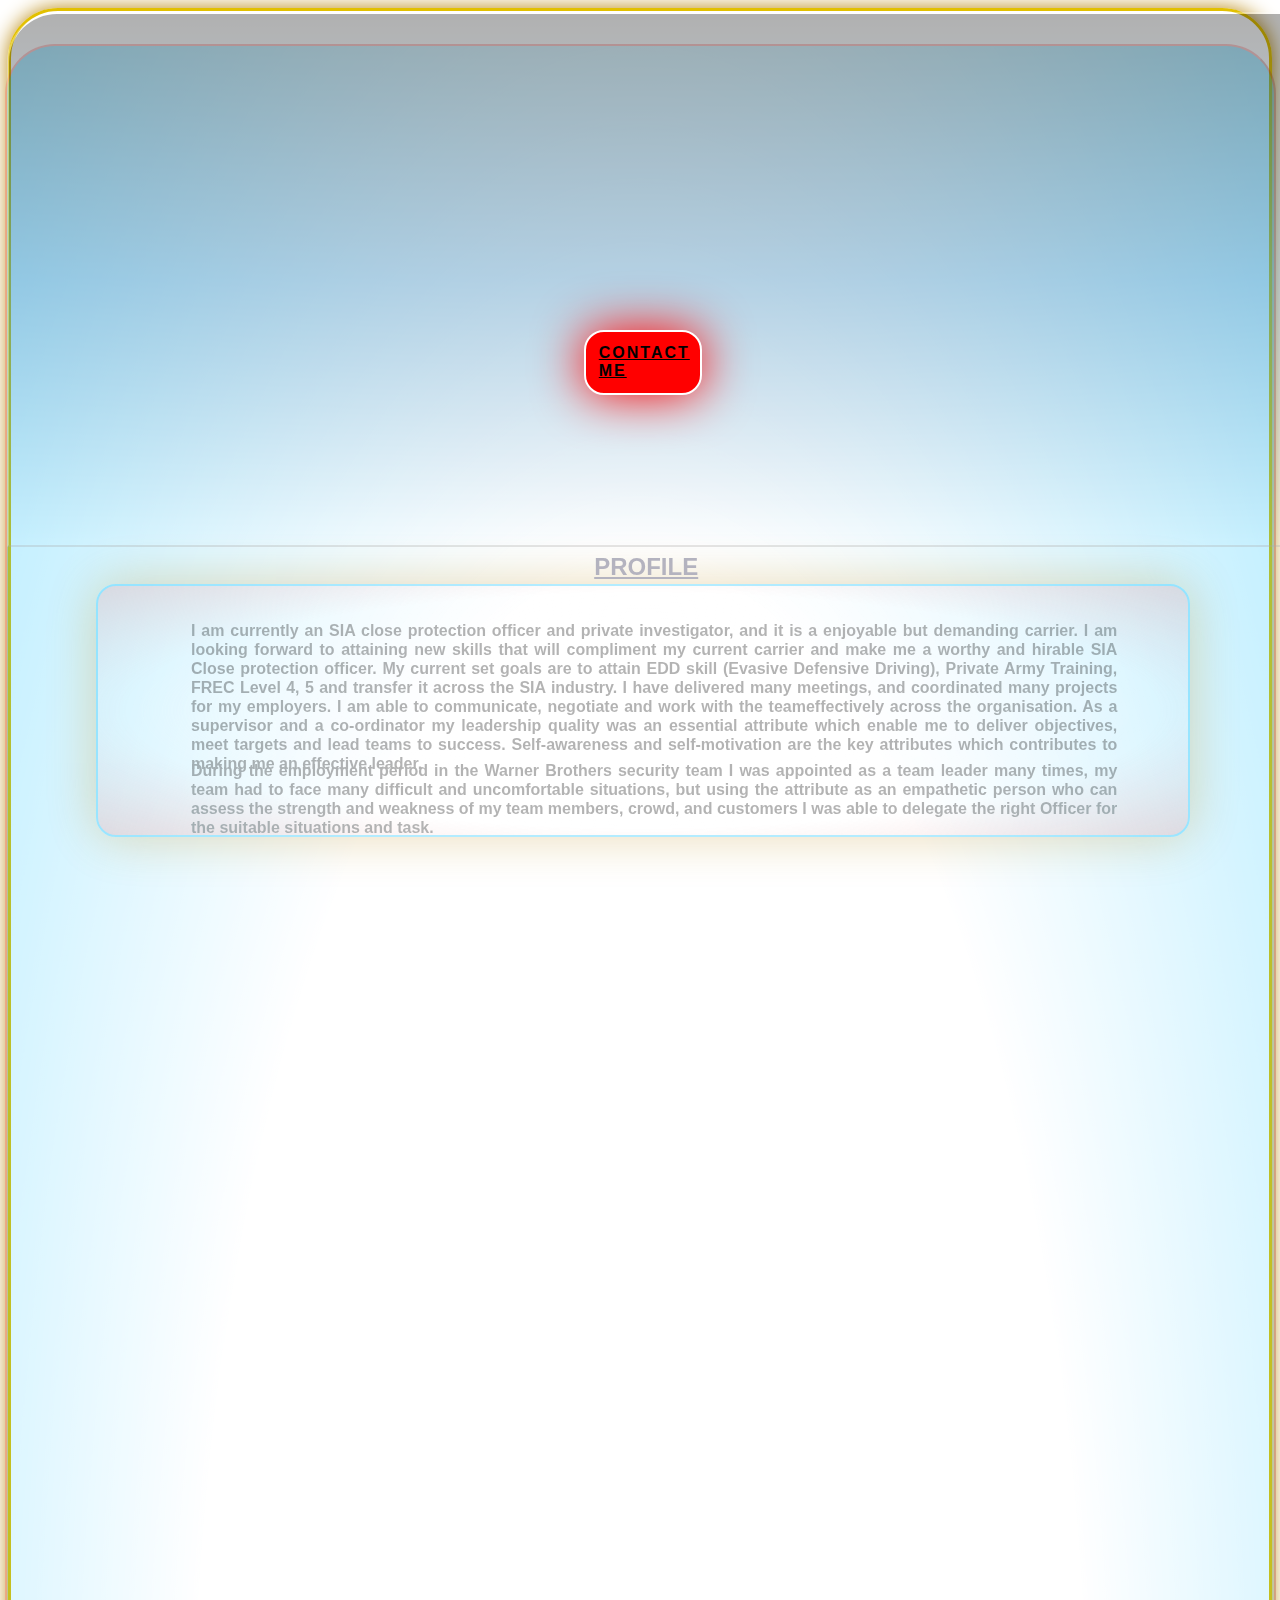
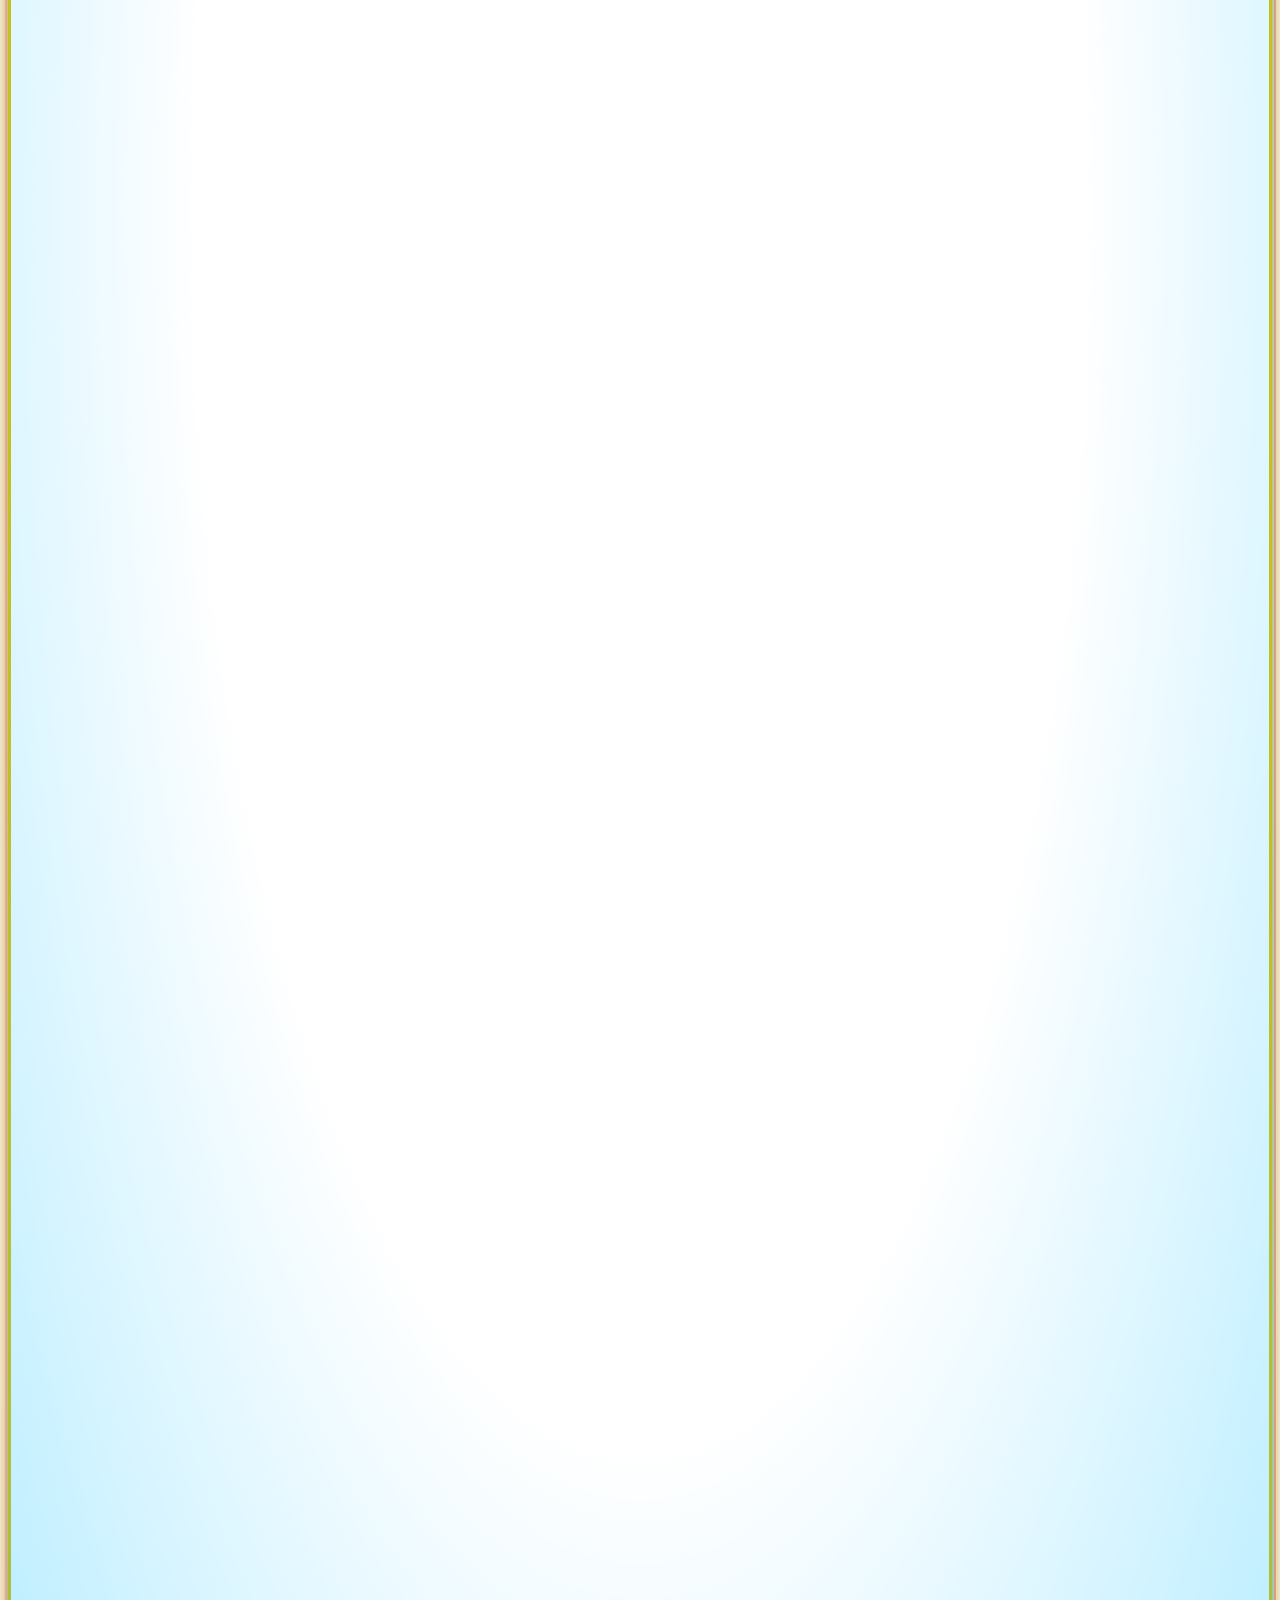
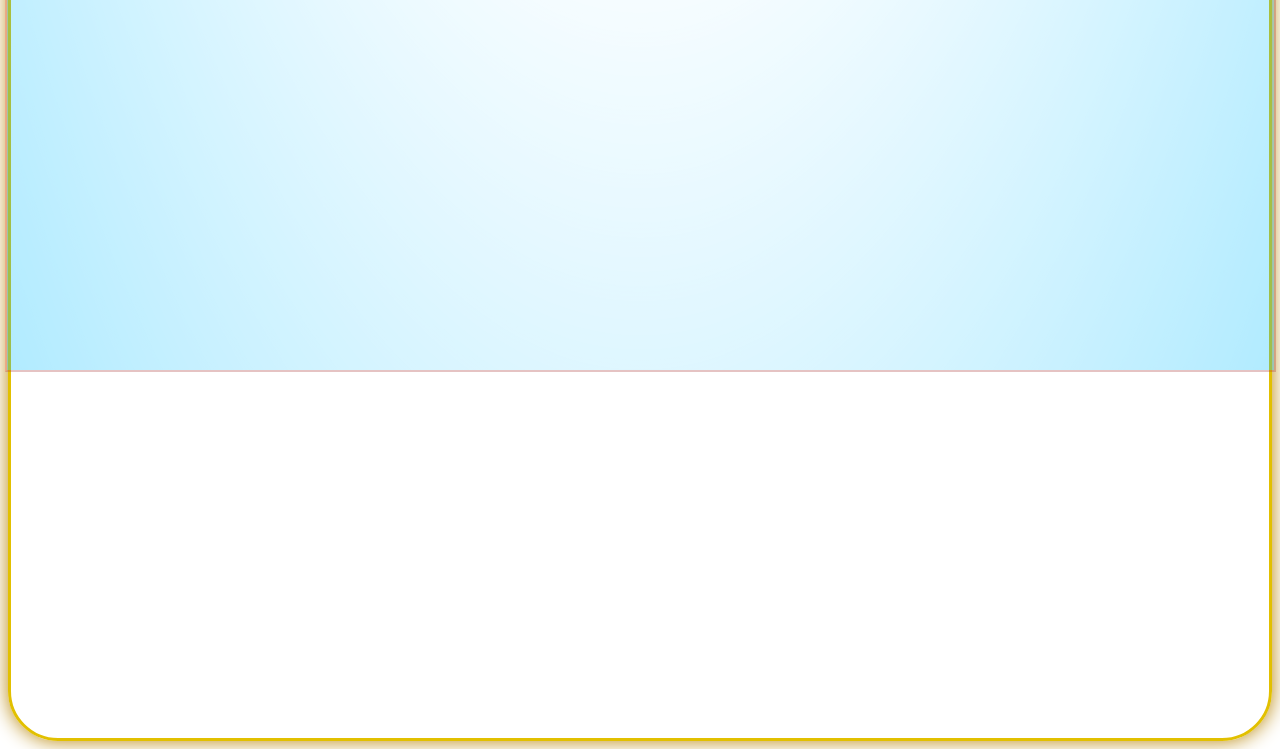
<file: index.html>
<!DOCTYPE html>
<html lang="en">
<head>
    <meta charset="UTF-8">
    <meta name="viewport" content="width=device-width, initial-scale=1.0">
    <title>Nathan Moses</title>
    <link rel="stylesheet" href="style.css">
    <link rel="preconnect" href="https://fonts.googleapis.com">
    <link rel="preconnect" href="https://fonts.gstatic.com" crossorigin>
    <link href="https://fonts.googleapis.com/css2?family=Poppins:wght@500;600&display=swap" rel="stylesheet">

    <div class="background-border"></div>
    <div class="border1"></div>
<body>

 <main>
    <div id="profile-id">
        <img src="Profile.png" alt="Nathan Profile" class="logo">
    </div>

    <header class="header">
        <div class="nav">
            <a href="#profile-id">PROFILE</a>
            <a href="#summary-id">EDUCATION</a>
            <a href="#education-id">QUALIFICATIONS</a>
            <a href="#qualific-id">SKILLS & ABILITIES</a>
            <a href="#skills-id">HOBBIES & INTEREST</a>
            <a href="#hobbies-id">WORK EXPERIENCE</a>
            <a href="#reference-id">REFERENCE</a>
          </div>
    </header>

    <a href="contact.html" class="letter">CONTACT ME</a>
        
    <div class="profile">
            <h1 class="name">NATHAN MOSES</h1>
            <h3 class="DBS">Valid DBS Certificate</h3>
            <h3 class="company">Founder and CTO of <em><a href="https://en.wikipedia.org/wiki/Security"><span>Shadow Tactics Security</span></a></em></h3>
            <h3 class="job">SIA Close Protection Officer and Private Investigator</h3>
    </div>

    <hr class="hr1">   

    <div class="objective">
            <hr class="profile-border"> 
            <h2 id="summary-id"><strong><u>PROFILE</u></strong></h2>
            <p class="objective-write"><strong>I am currently an SIA close protection officer and private investigator, 
                and it is a enjoyable but demanding carrier. I am looking forward to attaining 
                new skills that will compliment my current carrier and make me a worthy and hirable 
                SIA Close protection officer. My current set goals are to attain EDD skill (Evasive Defensive Driving), 
                Private Army Training, FREC Level 4, 5 and transfer it across the SIA industry.
                I have delivered many meetings, and coordinated many projects for my employers. I am able to communicate, 
                negotiate and work with the teameffectively across the organisation. As a supervisor and a co-ordinator 
                my leadership quality was an essential attribute which enable me to deliver objectives, meet targets and 
                lead teams to success. Self-awareness and self-motivation are the key attributes which contributes to making 
                me an effective leader.</strong><span class="objective-write1"><strong>During the employment period in the Warner Brothers security team I was appointed as a team leader many times, 
                my team had to face many difficult and uncomfortable situations, but using the attribute as an empathetic person 
                who can assess the strength and weakness of my team members, crowd, and customers I was able to delegate
                the right Officer for the suitable situations and task.</strong></span></p>
            </div>  

        <hr class="hr2">
        
    <div class="education">
        <span class="education-content">
        <h2 id="education-id"><strong><u>EDUCATION</u></strong></h2>

    <table >
        <tbody>
    <tr> 
    <ul>
    <tr>
        <td><li><strong>Roxeth Middle School</strong></li></td>
    </tr>
    <tr>
        <td><li><strong>Whitmore High School:</strong></td> <td><em><strong>O Level</strong></em></li></td>
    </tr>
    <tr>
        <td><li><strong>Harrow Weald College:</strong></td> <td><em></em><strong>A Level</strong></em></li></td>
    </tr>
    <tr>
        <td><li><strong>City University:</strong></td> <td><em><strong>1 Year computer Science</strong></em></li></td>
    </tr>
    <tr>
        <td><li><strong>Westminster Universty:</strong></td> <td><em><strong>Law Degree</strong></em></li></td>
    </tr>
    <tr>
        <td><li><strong>Westminster college:</strong></td> <td><em><strong>Personal Trainer</strong></em></li></td>
    </tr>
    <tr>
        <td><li><strong>Westminster college:</strong></td> <td><em><strong>SIA Door Supervision</strong></em></li></td>
    </tr>
    <tr>
        <td><Li><strong>Westminster college:</strong></td> <td><em><strong>SIA Close Prtection</strong></em></Li></td>
    </tr>
    <tr>
        <td><Li><strong>Hearts First Aid Training:</strong></td> <td><em><strong>FREC Level 3</strong></em></Li></td>
    </tr> 
    </ul>
    </tr>
        </tbody> 
    </table> 
    </span>    
  </div>

<hr class="hr3">

    <div class="qualific">
        <span class="qualific-content">
            <h2 id="qualific-id"><strong><u>QUALIFICATIONS</u></strong></h2>
            <table cellspacing="10">
            <tbody>
               <tr>
                <ul><strong>
                <tr>
                <td><li>2003 A Level-Sociology C, Law B, Psychology C</li></td>
                </tr>
                <tr>
                <td><li>2009 Degree- Law</li></td>
                </tr>
                <tr>
                <td><li>2010 Personal Trainer</li></td>
                </tr>
                <tr>
                <td><li>2013 SIA DS Security</li></td>
                </tr>
                <tr>
                <td><li>2021 SIA Close Protection</li></td>
                </tr>
                <tr>
                <td><li>2022 Private Investigator</li></td>
                </tr>
                <tr>
                <td><li>2022 FREC Level 3</li></td>
                </tr>
                </strong></ul>
               </tr>
            </tbody>
            </table>
        </span>         
    </div>

<hr class="hr4">

    <div class="skills">
        <h2 id="skills-id"><strong><u>SKILLS & ABILITIES</u></strong></h2>

        <span class="skills-content">
          
            <h4 class="talent">
    <table cellspacing="10">
        <tr>
            <td>
                <table cellspacing="10">
                    <tr>
                        <td>Microsoft Window</td>
                        <td>⭐⭐⭐⭐⭐</td>
                    </tr>
                    <tr>
                        <td>Surveillance</td>
                        <td>⭐⭐⭐⭐⭐</td>
                    </tr>
                    <tr>
                        <td>Mixed Martial Arts</td>
                        <td>⭐⭐⭐⭐⭐</td>
                    </tr>
                    <tr>
                        <td>Adobe Suite</td>
                        <td>⭐⭐⭐⭐</td>
                    </tr>
                    <tr>
                        <td>Private Investication Certificate</td>
                        <td>⭐⭐⭐⭐</td>
                    </tr>
                    <tr>
                        <td>UK DVLA Driving License</td>
                        <td>⭐⭐⭐⭐</td>
                    </tr>
                    <tr>
                        <td>Microsoft Office</td>
                        <td>⭐⭐⭐⭐</td>
                    </tr>
                </table> 
            </td>
            <td>
                <table cellspacing="10">
                    <tr>
                        <td>Level 3 Trained in First AID</td>
                        <td>⭐⭐⭐</td>
                    </tr>
                    <tr>
                        <td>FREC Level 3</td>
                        <td>⭐⭐⭐</td>
                    </tr>
                    <tr>
                        <td>Business Management</td>
                        <td>⭐⭐⭐</td>
                    </tr>
                    <tr>
                        <td>Legal Research</td>
                        <td>⭐⭐⭐</td>
                    </tr>
                    <tr>
                        <td>HTML Web Development</td>
                        <td>⭐⭐⭐</td>
                    </tr>
                    <tr>
                        <td>CSS Web Development</td>
                        <td>⭐⭐⭐</td>
                    </tr>
                    <tr>
                        <td>Java Web Development</td>
                        <td>⭐⭐</td>
                    </tr>
                </table> 
            </td>
        </tr>
    </table>

    </h4>

    </span>

</div>

<hr class="hr5">
    <div class="hobbies">
        <span class="hobbies-content">

            <h2 id="hobbies-id"><strong><u>HOBBIES & INTEREST</u></strong></h2>
    <table cellspacing="10">

        <tbody>
            <tr>
                <ol>
                    <tr>
                    <td><li><a href="Audible.jpg">Audiable Books</a></li></td>
                    </tr>
                    <tr>
                    <td><li><a href="DESIGN.png">Graphic and 3D Designing</a></li></td>
                    </tr>
                    <tr>
                    <td><li><a href="Martial arts.png">Martial Arts</a></li></td>
                    </tr>    
                    <td><li><a href="Martial arts.png">Greco Wrestling</a></li></td>
                    </tr>   
                    <td><li><a href="GYM.jpg">Gym</a></li></td>
                    </tr>
                    <tr>
                    <td><li><a href="DJ.jpg">Event DJ</a></li></td>
                    </tr>
                </ol>
            </tr>
        </tbody>
   
</table>

</span>

    </div>

<hr class="hr6"  >

    <div class="experience">
        <h2 id="experience-id"><strong><u>WORK EXPERIENCE</u></strong></h2>
        <span class="experience-content">
            
                <table cellspacing="10">
                <thead>
                    <tr>
                        <th class="da">Dates</th>
                        <th class="em">Employer</th>
                        <th class="wo">Work & Duty</th>
                    </tr>
                </thead>`
                <tbody> 
                    <tr>
                        <td class="years"><strong>2014-2016</strong></td>
                        <td class="employ"><strong>Sevacare: Disability and Special needs Carer</strong></td>
                        <td class="duty"><strong><ul>
                            <li>Health and Safety of Disable and Special needs Clients</li>
                            <li>Cleanliness of Clients</li>
                            <li>Pick up and Drop from home</li>
                            <li>Weekend one to one special activities</li>
                        </ul></strong></td>
             
                    <tr>
                        <td class="years"><strong>2016-2020</strong></td>
                        <td class="employ"><strong>IBC Media: Marketing & Legal Co-ordinator</strong></td>
                        <td class="duty"><strong><ul>
                            <li>Digital Marketing</li>
                            <li>Promoting and Advertising</li>
                            <li>Designing of the adverts</li>
                        </ul></strong></td>
                    </tr>
    
                    <tr>
                        <td class="years"><strong>2020-2021</strong></td>
                        <td class="employ"><strong>Maloney Security: Netflix The Crown Private Security</strong>
                         <td class="duty"><strong><ul>
                            <li>Organising the site and area security patrol</li>
                            <li>Organisise SAP team</li>
                            <li>Presence and Potection of VIP</li>
                        </ul></strong></td>
                    </tr>
                    <tr>
                        <td class="years"><strong>2021-2021</strong></td>
                        <td class="employ"><strong>Black Onyx: Warner Brothers Private Security</strong></td>
                        <td class="duty"><strong><ul>
                            <li>Surveillance and Patrol</li>
                            <li>Security Check at Entrance</li>
                            <li>VIP Protection</li>
                        </ul></strong></td>
                    </tr>
                    <tr>
                        <td class="years"><strong>2021-2022</strong></td>
                        <td class="employ"><strong>Black Onyx: HS2 Private Security</strong></td>
                        <td class="duty"><strong><ul>
                            <li>Surveillance and Intelligence gathering of are and targets</li>
                            <li>Patroling important areas</li>
                            <li>Surpervision at Security Headquarter Entrance </li>
                        </ul></strong></td>
                    </tr>
                    <tr>
                        <td class="years"><strong>2022-2023</strong></td>
                        <td class="employ"><strong>MSS Security Hilton Hotel: Private Security</strong></td>
                        <td class="duty"><strong><ul>
                            <li>Surveillance and Patrol of the Entrance of Venue</li>
                            <li>Main First Aid</li>
                            <li>Main Crowd control of venue`s special events</li>
                        </ul></strong></td>
                    </tr>
                    <tr>
                        <td class="years"><strong>2023-2023</strong></td>
                        <td class="employ"><strong><a href="Picsart_23-06-08_20-40-56-592.png">Blink Of an Eye Security: Britain`s got Talent</a></strong></td>
                        <td class="duty"><strong><ul>
                            <li>Surveillance and Intelligence gathering</li>
                            <li>VIP Close Protection</li>
                            <li>Door Supervision</li>
                            <li>Area Patrol</li>
                        </ul></strong></td>
                    </tr>
                    
                    <tr>
                        <td class="years"><strong>2023-Present</strong></td>
                        <td class="employ"><strong>Private Investigator: Clients Request</strong></td>
                        <td class="duty"><strong><ul>
                            <li>Surveillance and Intelligence gathering</li>
                            <li>Investigation for clients</li>
                            <li>Court Serving</li>
                        </ul></strong></td>
                    </tr>
                    <tr>
                        <td class="years"><strong>2023-Present</strong></td>
                        <td class="employ"><strong>Private Investigator: Clients Request</strong></td>
                        <td class="duty"><strong><ul>
                            <li>Surveillance and Intelligence gathering</li>
                            <li>Investigation for clients</li>
                            <li>Court Serving</li>
                        </ul></strong></td>
                    </tr>
                </tbody>
                </table></strong>
            </span>
    </div>
</main>
        <footer>
            
            <hr class="hr7">
            
            
            <h2 id="reference-id"><strong>REFERENCE</strong></h1>
            <p class="foot-sentence"><strong>During the employment period in the Warner Brothers security team I was appointed as a team leader many times, 
                my team had to face many difficult and uncomfortable situations, but using the attribute as an empathetic person 
                who can assess the strength and weakness of my team members, crowd, and customers I was able to delegate
                the right Officer for the suitable situations and task.</strong></p>
        
            </footer>


</body>

</html>
</file>
<file: style.css>
<style>
  @import url('https://fonts.googleapis.com/css2?family=Poppins:wght@500;600&display=swap');
</style>




* {
    margin: 0;
    padding: 0;
    box-sizing: border-box;
    font-family: sans-serif;
    scroll-behavior: smooth;
}


html {

   scroll-behavior: smooth;

}


body {
    
    min-height: 437vh;
    background: rgb(255, 255, 255);
    color: rgb(4, 0, 41);
    font-family: sans-serif;
    border: solid rgb(226, 192, 0);
    border-radius: 50px;
    box-sizing: border-box;
    align-items: center;
    justify-content: center;
    box-shadow: 0 0 20px darkgoldenrod;
    
}


main{
    position: absolute;
    top: 1%;
    left: 0.5%;
    width: 99%;
    height: 336vh;
    justify-content: center;
    align-items: center;
    transition: all .5s;

}


header{


    position: fixed;
    width: 70%;
    height: 7%;
    top: 0%;
    left: 13%;
    padding: 1% 2%;
    display: flex;
    justify-content: center;
    align-items: center;
    z-index: 100;
    
}

header .nav a {

    display: inline-block;
    padding: 10px 18px;
    background: rgba(255, 255, 255,.2);
    border-radius: 20px;
    color: #000635;
    transition: .5s;
}

header .nav a:hover {
    transform: scale(1.5);

    background: #fff;
    box-shadow: 0 0 10px rgba(255,255,255,1),
                0 0 20px rgba(255,255,255,1),
                0 0 13px rgba(255,255,255,1),
                0 0  0 75px rgba(255,255,255,0.05),
                0 0  0 60px rgba(255,255,255,0.05),
                0 0  0 45px rgba(255,255,255,0.05),
                0 0  0 30px rgba(255,255,255,0.05),
                0 0  0 15px rgba(255,255,255,0.05);
 }

.nav {

    font-size: 15px ;
    font-family:Arial, Helvetica, sans-serif;
    color: rgb(255, 255, 255);
    text-decoration: none;
    text-shadow: 0 0 10px darkgoldenrod;
    font-weight:bold;
    word-spacing: 2px;
    letter-spacing: 2px;
    margin-left: 0;
    transition: .3s;
    opacity: 0;
    animation: slideTop .5s ease forwards;
}

.nav a:hover, 
.nav a.active {
    color: rgb(46, 33, 0);
}




footer {

    font-weight: bold;
  
    position: absolute;
    top: 395.9%;
    left: 0.4%;
    width: 92.945%;
    height: 39.5vh;
    display: flex;
    background: linear-gradient( rgb(53, 116, 167), deepskyblue,transparent);
    border: 3px outset #000000;
    border-radius: 0 0 50px 50px;
    justify-content: center;
    align-items: center;
    padding: 0.5% 3%;
    transition: .3s;
    opacity: 0;
    animation: slideLeft 1s ease forwards;
    animation-delay: 1s;
}

video {

    position: absolute;
    top: 0;
    left: 0;
    width: 100%;
    height: 339vh;
    display: block;
    opacity: 6;
    object-fit: cover;
    z-index: -1;
    
}
.background-border {

    position:absolute;
    background:radial-gradient(transparent,transparent,deepskyblue 100%,transparent,transparent );
    opacity:0.3;
    width: 99%;
    height: 391.6%;
    top: 4.85%;
    left: 0.4%;
    border: 2px outset #ff5858;
    border-radius:50px 50px 0 0;
    opacity: 0.3;
    animation: zoomIn 2s ease forwards;
    animation-delay: 0s;

}



.border1 {
    position:absolute;
    margin: 30px;
    background:linear-gradient(rgb(0, 0, 0), rgb(53, 116, 167),transparent );
    width: 1881px;
    height: 59%;
    top: -2%;
    left:-23px;
    border: 2px outset #fff;
    border-radius: 50px 50px 0 0;
    opacity: 0.3;
    animation: zoomIn 2s ease forwards;
    animation-delay: 0s;

}



#reference-id {

    position: absolute;
    top: -1.3%;
    left: 45.5%;
}

.foot-sentence {
    position: absolute;
    top: 9.7%;
    left: 10.5%;
    width: 82%;
    height: 0%;
}



.letter {

    position: absolute;
    width: 7%;
    height: -1%;
    top: 10.6%;
    left: 45.59%;
    justify-content: center;
    align-items: center;
    font-family: sans-serif;
    font-weight: bolder;
    font-size:medium;
    color: #000000;
    border: 2px solid rgb(255, 255, 255);
    border-radius: 20px;
    background: rgb(255, 0, 0);
    box-shadow: 0 0 50px rgb(255, 0, 0);
    padding: 1% 1%;
    letter-spacing: 2px;
    z-index: 1;
}


.logo {

    position: absolute;
    top: 4.45%;
    left: 45%;
    width: 9.59%;
    height: 5.5%;
    border: 2px solid rgb(255, 1, 1);
    display: inline-block;
    padding: 5px;
    background: rgb(255, 0, 0);
    box-shadow: 0 0 50px rgb(255, 0, 0);
    border-radius: 100%;
    opacity: 0;
    animation: zoomIn 1s ease forwards, floatImage 4s ease-in-out
    infinite;
    animation-delay: 0s, 3s;

}

.profile h1 {

    font-family:Arial, Helvetica, sans-serif;
    font-size: 200%;
    font-weight: bold;
    letter-spacing: 2px;
    word-spacing: 10px;
    position: absolute;
    top:-2vh;
    left: 39.5%;

}

.profile h1:hover{
    transform: scale(12);
}



.DBS {
    
    font-family: sans-serif;
    position: absolute;
    top: 3vh;
    left: 43.5%;


}

.company {

    font-family: sans-serif;
    position: absolute;
    top: 31.5%;
    left: 35.5%;

}

.company span {

    color: goldenrod;
}

.job {

    font-family: sans-serif;
    position: absolute;
    top: 8.5vh;
    left: 33.5%;

}



.profile {
     
    font-family: sans-serif;
    position: absolute;
    top: 13%;
    left: 12%;
    width: 75%;
    height: 5vh;
    display: flex;
    justify-content: center;
    align-items: center;
    padding: 65px 1% ;
    transition: .3s;
    opacity: 0;
    animation: slideBottom .5s ease forwards;
    animation-delay: 1s;
}

.profile-border {

    position: absolute;
    top:-79%;
    left: 32.5%;
    border: 5px inset;
    border-radius: 20px;
    width: 34%;
    height: 50.5%;
    display: flex;
    justify-content:center;
    align-items: center;
    padding: 0;
    opacity: 0;
    animation: zoomIn 2s ease forwards;
    animation-delay: 0s, 3s;
}


.hr1 {

    position: absolute;
    top: -0.4%;
    left: -0.3%;
    width: 100%;
    height: 17.5%;
    display: flex;
    justify-content: center;
    align-items: center;
    padding: 0;
    opacity: 0;
    animation: zoomIn 2s ease forwards;
    animation-delay: 0s;
    border: 5px solid rgb(226, 192, 0);
    border-radius:59px 59px 0 0;
    box-shadow: inset 0px 10px 20px darkgoldenrod;
    

}

.objective {

    position: absolute;
    top: 19%;
    left: 7.1%;
    width: 82%;
    height: 23vh;
    display: flex;
    background: radial-gradient(#fff,white, transparent,#e39b9b);
    justify-content: center;
    align-items: center;
    padding: 21px 2%;
    transition: .3s;
    opacity: 0.3;
    animation: zoomIn 2s ease forwards;
    animation-delay: 0s;
    border: 2px solid deepskyblue;
    border-radius: 20px;
    box-shadow: 0 0 50px darkgoldenrod;
    z-index: 1;
    
}

.objective-write {
    color: rgb(0, 0, 0);
    line-height: 19px;
    position: absolute;
    top: 8%;
    left: 8.5%;
    height: 100%;
    width: 85%;
    text-align:justify;
}

.objective-write1 {
    color: rgb(0, 0, 0);
    line-height: 19px;
    position: absolute;
    top: 56%;
    left: 0;
    height: 100%;
    width: 100%;
    text-align: justify;
}


#summary-id {

    position: absolute;
    top: -21%;
    left: 45.5%;
}

#summary-id:hover{
    transform: scale(2);

}

.hr2 {

    position: absolute;
    top: 27.73%;
    left: 0%;
    width: 99.9%;
    height: 0.5;
    display: flex;
    justify-content: center;
    align-items: center;
    padding: 0;
    opacity: 0;
    animation: zoomIn 2s ease forwards;
    animation-delay: 0s;
    border: 2px outset rgb(0, 0, 0);
    border-radius: 20px;
    
}

.education {
    position: absolute;
    top: 29.5%;
    left: 23%;
    width: 49%;
    height: 28vh;
    display: flex;
    background: radial-gradient(#fff,white, transparent,#e39b9b);
    border: 2px solid deepskyblue;
    border-radius: 20px;
    box-shadow: 0 0 50px darkgoldenrod;
    justify-content: center;
    align-items: center;
    padding: 0.5% 3% ;
    transition: .3s;
    opacity: 0;
    animation: slideLeft 1s ease forwards;
    animation-delay: 1s;
    z-index: 1;
}


.education span {

    position: absolute;
    top: -23.3%;
    left: -25.5%;
    word-spacing: 5px;
}


.education h2 {

    position: absolute;
    top: 66.7%;
    left: 1756%;
}

.education h2:hover{
    transform: scale(2);
}

.education table{

    position: absolute;
    top: 540.7%;
    left: 1503%;
    width: 1134%;
    height: 100%;
    line-height: 23px;
}

.hr3 {

    position: absolute;
    top: 39%;
    left: 0%;
    width: 99.8%;
    height: 0.5;
    display: flex;
    justify-content: center;
    align-items: center;
    padding: 0;
    opacity: 0;
    animation: zoomIn 2s ease forwards;
    animation-delay: 0s;
    border: 2px outset rgb(0, 0, 0);
    border-radius: 20px;

}
.qualific {

    font-weight: bold;
    position: absolute;
    top: 40.89%;
    left: 15.4%;
    width: 69.5%;
    height: 28vh;
    background: radial-gradient(#fff,white, transparent,#e39b9b);
    border: 3px outset deepskyblue;
    border-radius: 50px;
    box-shadow: 0 0 50px darkgoldenrod;
    display: flex;
    justify-content: center;
    align-items: center;
    padding: -3.5% -5%;
    transition: .3s;
    opacity: 0;
    animation: slideRight 1s ease forwards;
    animation-delay: 1s;
    z-index: 1;

}


.qualific h2 {

    position: absolute;
    top: -24.3%;
    left: 26%;
}

.qualific h2:hover{
    transform: scale(2);
}

.qualific  span {

    position: absolute;
    top: 0.7%;
    left: 36%;
}




.hr4 {

    position: absolute;
    top: 49.88%;
    left: 0%;
    width: 99.94%;
    height: 0.5;
    display: flex;
    justify-content: center;
    align-items: center;
    padding: 0;
    opacity: 0;
    animation: zoomIn 2s ease forwards;
    animation-delay: 0s;
    border: 2px outset rgb(0, 0, 0);
    border-radius: 20px;

}

.skills {
    font-weight: bold;
    position: absolute;
    top: 51.9%;
    left: 23.1%;
    width: 49%;
    height: 28vh;
    transform: translate(-50%, -50%);
    display: flex;
    background: radial-gradient(#fff,white, transparent,#e39b9b);
    border: 3px outset deepskyblue;
    box-shadow: 0 0 50px darkgoldenrod;
    border-radius: 50px;
    justify-content: center;
    align-items: center;
    padding: 0.5% 3% ;
    transition: 2s;
    z-index: 1;
    opacity: 0;
    animation: slideLeft 1s ease forwards;
    animation-delay: 1s;
}


.skills span {

    position: absolute; 
    top: -0.9%;
    left: 15.5%;
}

.skills h2 {

    position: absolute;
    top: -20.59%;
    left: 41.5%;
}


.skills h2:hover{

    transform: scale(2);
}


.hr5 {

    position: absolute;
    top: 61.5%;
    left: 0%;
    width: 99.79%;
    height: 0.5;
    display: flex;
    justify-content: center;
    align-items: center;
    padding: 0;
    opacity: 0;
    animation: zoomIn 2s ease forwards;
    animation-delay: 0s;
    border: 2px outset rgb(0, 0, 0);
    border-radius: 20px;

}

.hobbies{

    font-weight: bold;
    position: absolute;
    top: 63.9%;
    left: 23%;
    width: 49%;
    height: 24vh;
    display: flex;
    background: radial-gradient(#fff,white, transparent,#e39b9b);
    border: 3px outset deepskyblue;
    box-shadow: 0 0 50px darkgoldenrod;
    border-radius: 50px;
    justify-content: center;
    align-items: center;
    padding: 0.5% 3% ;
    transition: .3s;
    opacity: 0;
    animation: slideRight 1s ease forwards;
    animation-delay: 1s;
    z-index: 1;
}


.hobbies span {

    position: absolute;
    top: -24.3%;
    left: 41.5%;

}


.hobbies h2 {

    position: absolute;
    top: -2%;
    left: 14.5%;
    width: 647%;
    height: 150%;
}

.hobbies h2:hover{
    transform: scale(2);
}


.hobbies  table {

    position: absolute;
    top: 481.7%;
    left: -109.5%;
     width: 650%;
     height: 50%;
}

.enjoy {

    position: absolute;
    top: 0.7%;
    left: 33%;
}

.hr6 {

    position: absolute;
    top: 72.39%;
    left: 0%;
    width: 99.69%;
    height: 0.5;
    display: flex;
    justify-content: center;
    align-items: center;
    padding: 0;
    opacity: 0;
    animation: zoomIn 2s ease forwards;
    animation-delay: 0s;
    border: 2px outset rgb(0, 0, 0);
    border-radius: 20px;

}

.experience {

    font-weight: bold;
    position: absolute;
    top: 74.79%;
    left: 14.9%;
    width: 65%;
    height: 141.1vh;
    display: flex;
    background: radial-gradient(#fff,white, transparent,#e39b9b);
    border: 3px outset deepskyblue;
    box-shadow: 0 0 50px darkgoldenrod;
    border-radius: 50px 50px 0 0;
    justify-content: center;
    align-items: center;
    padding: 0.5% 3% ;
    transition: .3s;
    opacity: 0;
    animation: slideLeft 1s ease forwards;
    animation-delay: 1s;
    z-index: 1;
}
.experience table{
    position: absolute;
    top: 572%;
    left: -620%;
    width: 3072%;
    height:118vh;
    word-spacing: 1px;
    justify-content: center;
    align-items: center;

}


.experience thead{

    text-decoration: underline;
    text-transform: uppercase;
    text-decoration-style: double;
    text-underline-position: under;
    -webkit-text-stroke: medium;
    letter-spacing: 5px;
    width: 600%;
    border: 5px solid black;

}

.experience thead{
    width: 86%;
    height:4%;
    background: #797979;
    border:2px solid #000000;
    position: fixed;
    left: 7%;
}

.experience thead .wo{
    position: relative;
    left: 152%;
}


.experience thead .em{
    position: relative;
    left: 79%;
}

.experience .years{
    position: relative;
    left: -24%;
    width: 10%;
    height: 83%;
    top: -16vh;
    
    }


.experience tbody .employ {
    position: relative;
    left: 36%;
    width: 45%;
    top: -16vh;

}

.experience tbody .duty {
    position: relative;
    left: 63%;
    width: 124%;
    top: -10vh;

}


.experience tbody{
position: absolute;
top: 13%;
left: -28%;
width: 346%;
height: 83%;

}




.experience span {

    position: absolute;
    top: -4.4%;
    left: 22.5%;

}

.experience h2{
    position: absolute;
    top: -4.3%;
    left: 46%;
    height: 3%;
    width: 18%;
}

.experience h2:hover{
    transform: scale(2);
}












/* KEYFRAMES ANIMATION */

@keyframes slideRight {
    0% {
        transform: translateX(-100px);
        opacity: 0; 
    }

    100% {
        transform: translateX(0);
        opacity: 1;
    }
}

@keyframes slideTop {
    0% {
        transform: translateY(100px);
        opacity: 0; 
    }

    100% {
        transform: translateY(0);
        opacity: 1;
    }
}

@keyframes slideBottom {
    0% {
        transform: translateY(-100px);
        opacity: 0; 
    }

    100% {
        transform: translateY(0);
        opacity: 1;
    }
}

@keyframes slideLeft {
    0% {
        transform: translateX(100px);
        opacity: 0; 
    }

    100% {
        transform: translateX(0);
        opacity: 1;
    }
}

@keyframes zoomIn {
    0% {
        transform: scale(0);
        opacity: 0; 
    }

    100% {
        transform: scale(1);
        opacity: 1;
    }
}

@keyframes floatImage {
    0% {
        transform: translateY(0p);

    }

    50% {
        transform: translateY(-24px);
        
    }
    100% {
        transform: translateY(0);
        
    }
}

@keyframes floatRuler {
    0% {
        transform: translateY(0);

    }

    50% {
        transform: translateY(-10px);
        
    }
    100% {
        transform: translateY(0);
        
    }
}
</file>
